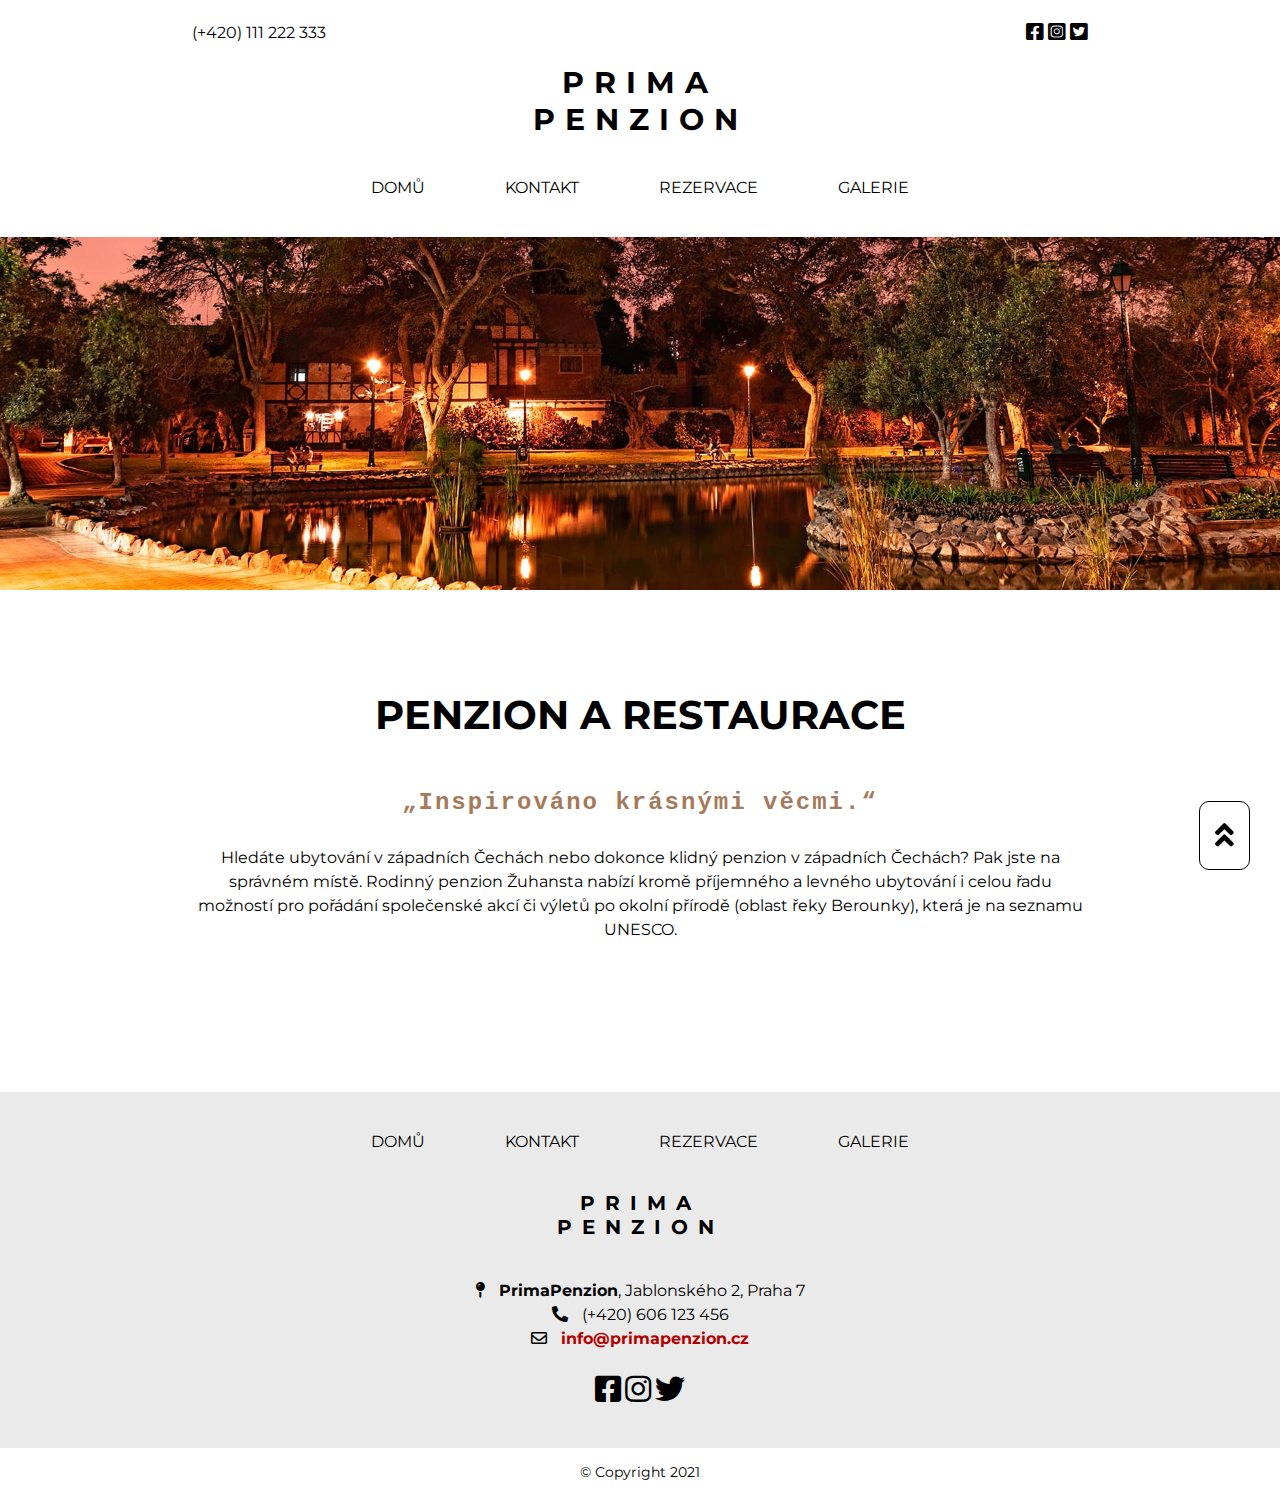
<file: My_web/penzion/index.html>
<!DOCTYPE html>
<html lang="cs">
<head>
    <meta charset="UTF-8">
    <meta http-equiv="X-UA-Compatible" content="IE=edge">
    <meta name="viewport" content="width=device-width, initial-scale=1.0">
    <link rel="preconnect" href="https://fonts.googleapis.com">
    <link rel="preconnect" href="https://fonts.gstatic.com" crossorigin>
    <link href="https://fonts.googleapis.com/css2?family=Montserrat:wght@400;700&display=swap" rel="stylesheet">
    <link rel="stylesheet" href="css1/style.css">
    <link rel="stylesheet" href="css1/all.min.css">
    <link rel="shortcut icon" href="favicon.png" type="image/x-icon">
    <title>Penzion</title>
</head>
<body>
    <header>
        <div class="container">
            <div class="headerKontakty">
                <a href="tel:+420111222333" class="tel">(+420) 111 222 333  
                </a>
                <div class="ikony">
                    <a href="#" target="_blank"><i class="fab fa-facebook-square"></i></a>
                    <a href="#" target="_blank"><i class="fab fa-instagram-square"></i></a>
                    <a href="#" target="_blank"><i class="fab fa-twitter-square"></i></a>
                </div>
            </div>
            <a href="#" class="logo">Prima<br />Penzion</a>
            <div class="menu">
                <ul>
                    <li><a href="index.html">Domů</a></li>
                    <li><a href="kontakt.html">Kontakt</a></li>
                    <li><a href="rezervace.html">Rezervace</a></li>
                    <li><a href="galerie.html">Galerie</a></li>
                </ul>
            </div>
        </div>
        <img src="img/primapenzion-main.jpg" alt="Penzion">
    </header>

    <section>
        <div class="obsah">
            <div class="container">
                <h1>PENZION A RESTAURACE</h1>
                <h2>„Inspirováno krásnými věcmi.“</h2>
                <p>
                    Hledáte ubytování v západních Čechách nebo dokonce klidný penzion v západních Čechách? Pak jste na správném místě. Rodinný penzion Žuhansta nabízí kromě příjemného a levného ubytování i celou řadu možností pro pořádání společenské akcí či výletů po okolní přírodě (oblast řeky Berounky), která je na seznamu UNESCO.
                </p>
            </div>
        </div>
    </section>

    <footer>
        <div class="pata">

            <div class="menu">
                <ul>
                    <li><a href="index.html">Domů</a></li>
                    <li><a href="kontakt.html">Kontakt</a></li>
                    <li><a href="rezervace.html">rezervace</a></li>
                    <li><a href="galerie.html">galerie</a></li>
                </ul>
            </div>

            <a href="index.html" class="logo">Prima<br />Penzion</a>

            <p>
                <i class="fas fa-map-pin"></i>
                <a href="https://goo.gl/maps/9YJAU6gy8v5ejah29" target="_blank"><strong> PrimaPenzion</strong>, Jablonského 2, Praha 7</a>
            </p>
            <p>
                <i class="fas fa-phone-alt"></i>
                <a class="tel" href="tel:+420606123456">(+420) 606 123 456</a>
            </p>
            <p>
                <i class="far fa-envelope fa-spin"></i>
                <b>info@primapenzion.cz</b>
            </p>

            <div class="ikony">
                <a href="#" target="_blank">
                    <i class="fab fa-facebook-square"></i></a>
                <a href="#" target="_blank">
                    <i class="fab fa-instagram"></i></a>
                <a href="#" target="_blank">
                    <i class="fab fa-twitter"></i></a>
            </div>
        </div>
        <div class="copy">
            &copy; Copyright 2021
        </div>

        <a href="#" class="btn">
            <i class="fas fa-angle-double-up"></i>
        </a>
    </footer>
</body>
</html>
</file>
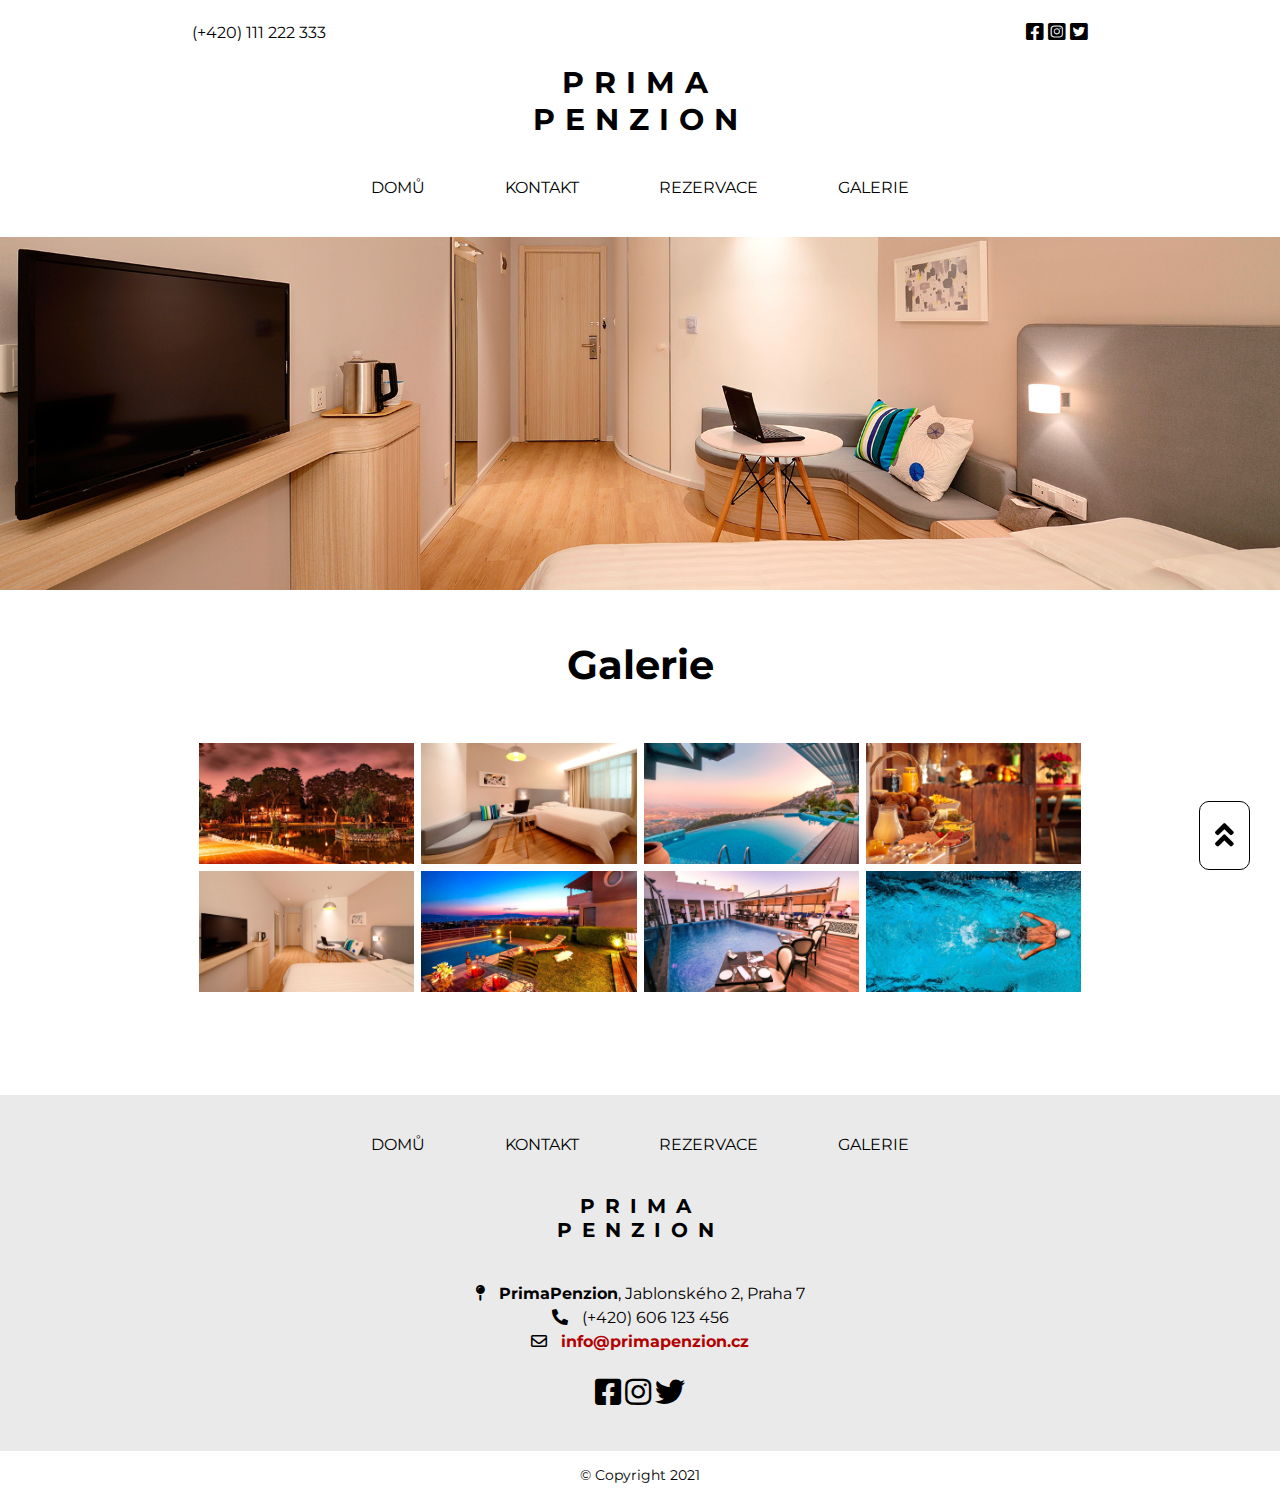
<file: My_web/penzion/galerie.html>
<!DOCTYPE html>
<html lang="cs">
<head>
    <meta charset="UTF-8">
    <meta http-equiv="X-UA-Compatible" content="IE=edge">
    <meta name="viewport" content="width=device-width, initial-scale=1.0">
    <link rel="preconnect" href="https://fonts.googleapis.com">
    <link rel="preconnect" href="https://fonts.gstatic.com" crossorigin>
    <link href="https://fonts.googleapis.com/css2?family=Montserrat:wght@400;700&display=swap" rel="stylesheet">
    <link rel="stylesheet" href="css1/style.css">
    <link rel="stylesheet" href="css1/all.min.css">
    <link rel="shortcut icon" href="favicon.png" type="image/x-icon">
    <title>Penzion</title>
</head>
<body>
    <header>
        <div class="container">
            <div class="headerKontakty">
                <a href="tel:+420111222333" class="tel">(+420) 111 222 333  
                </a>
                <div class="ikony">
                    <a href="#" target="_blank"><i class="fab fa-facebook-square"></i></a>
                    <a href="#" target="_blank"><i class="fab fa-instagram-square"></i></a>
                    <a href="#" target="_blank"><i class="fab fa-twitter-square"></i></a>
                </div>
            </div>
            <a href="#" class="logo">Prima<br />Penzion</a>
            <div class="menu">
                <ul>
                    <li><a href="index.html">Domů</a></li>
                    <li><a href="kontakt.html">Kontakt</a></li>
                    <li><a href="rezervace.html">Rezervace</a></li>
                    <li><a href="galerie.html">Galerie</a></li>
                </ul>
            </div>
        </div>
        <img src="img/galerie.jpeg" alt="Penzion">
    </header>

    <section>
        <div class="galerie">
            <div class="container">
                <h1>Galerie</h1>
                    <div class="foto">
                        <img src="img/img1-min.jpeg" alt="obrazek">
                        <img src="img/img2-min.jpeg" alt="obrazek">
                        <img src="img/img3-min.jpeg" alt="obrazek">
                        <img src="img/img4-min.jpeg" alt="obrazek">
                        <img src="img/img5-min.jpeg" alt="obrazek">
                        <img src="img/img6-min.jpeg" alt="obrazek">
                        <img src="img/img7-min.jpeg" alt="obrazek">
                        <img src="img/img8-min.jpeg" alt="obrazek">
                    </div>
            </div>
        </div>
    </section>

    <footer>
        <div class="pata">

            <div class="menu">
                <ul>
                    <li><a href="index.html">Domů</a></li>
                    <li><a href="kontakt.html">Kontakt</a></li>
                    <li><a href="rezervace.html">rezervace</a></li>
                    <li><a href="galerie.html">galerie</a></li>
                </ul>
            </div>

            <a href="index.html" class="logo">Prima<br />Penzion</a>

            <p>
                <i class="fas fa-map-pin"></i>
                <a href="https://goo.gl/maps/9YJAU6gy8v5ejah29" target="_blank"><strong> PrimaPenzion</strong>, Jablonského 2, Praha 7</a>
            </p>
            <p>
                <i class="fas fa-phone-alt"></i>
                <a class="tel" href="tel:+420606123456">(+420) 606 123 456</a>
            </p>
            <p>
                <i class="far fa-envelope fa-spin"></i>
                <b>info@primapenzion.cz</b>
            </p>

            <div class="ikony">
                <a href="#" target="_blank">
                    <i class="fab fa-facebook-square"></i></a>
                <a href="#" target="_blank">
                    <i class="fab fa-instagram"></i></a>
                <a href="#" target="_blank">
                    <i class="fab fa-twitter"></i></a>
            </div>
        </div>
        <div class="copy">
            &copy; Copyright 2021
        </div>

        <a href="#" class="btn">
            <i class="fas fa-angle-double-up"></i>
        </a>
    </footer>
</body>
</html>
</file>
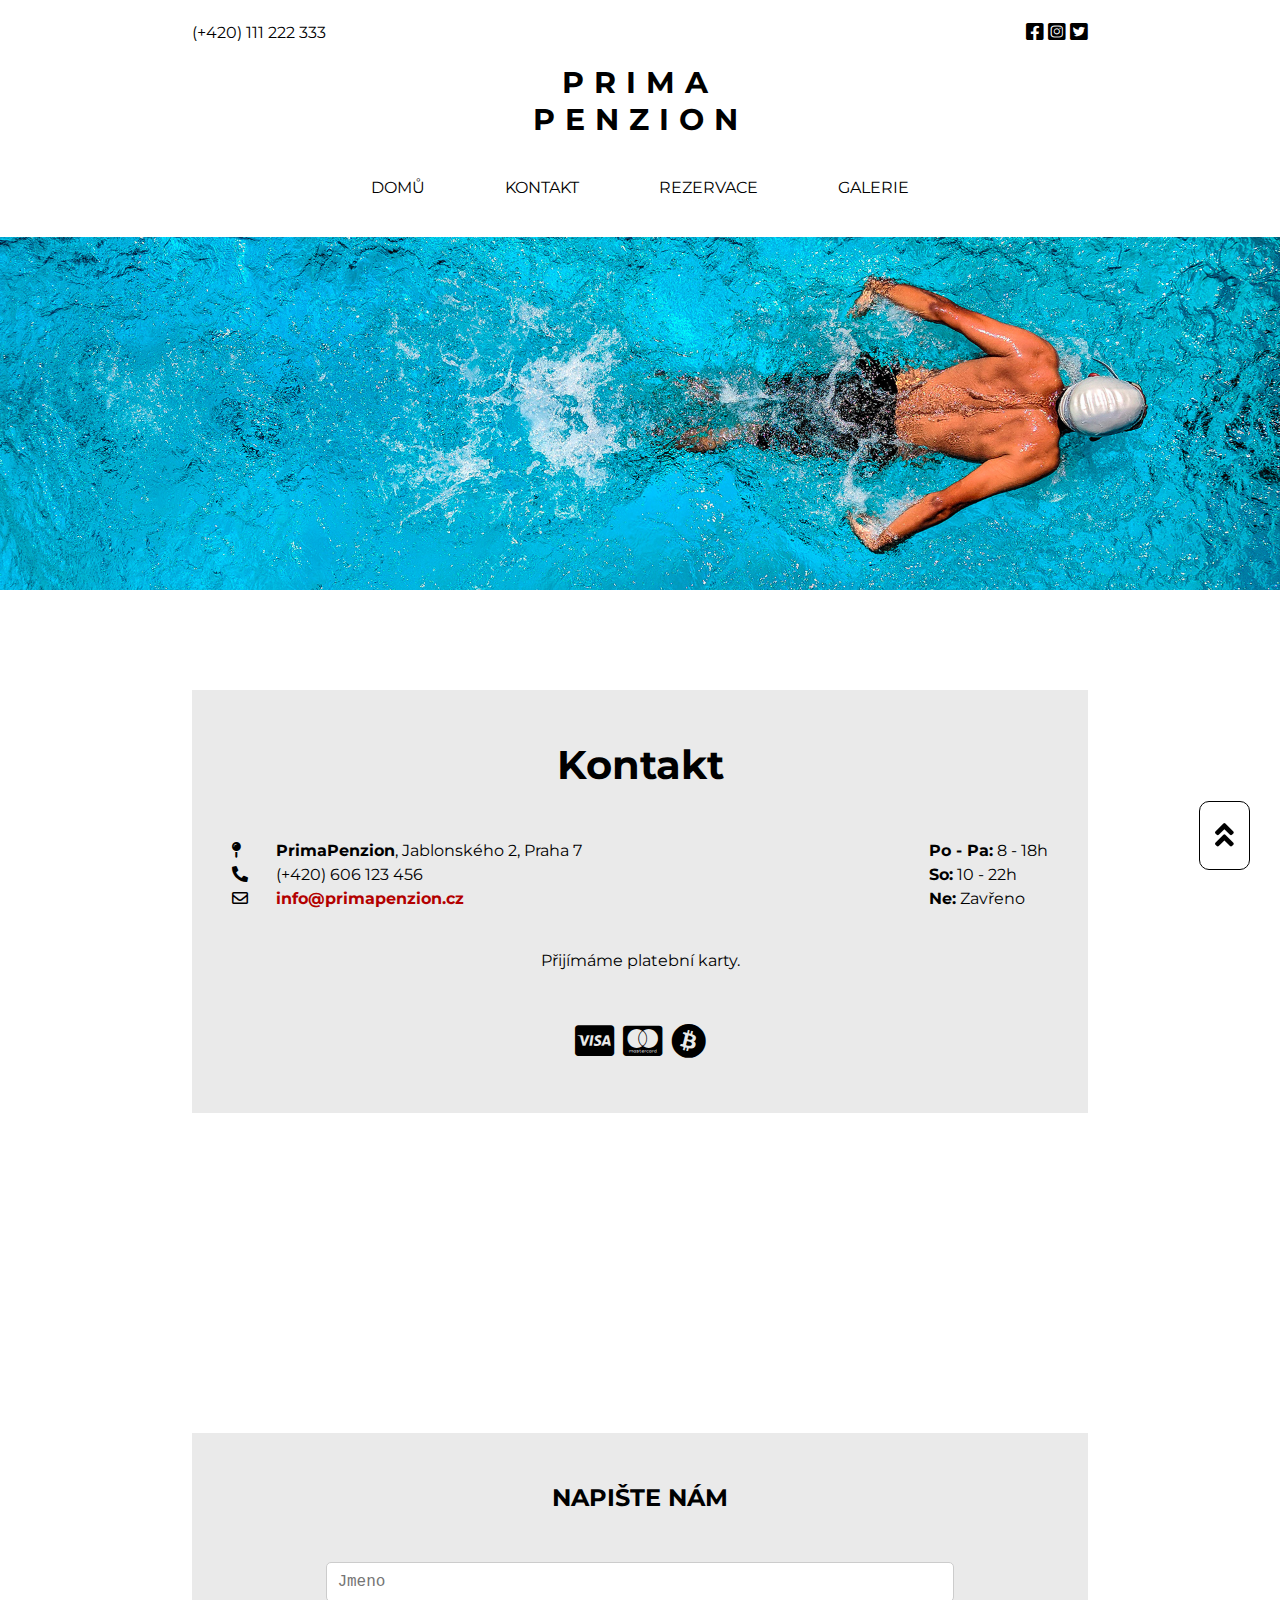
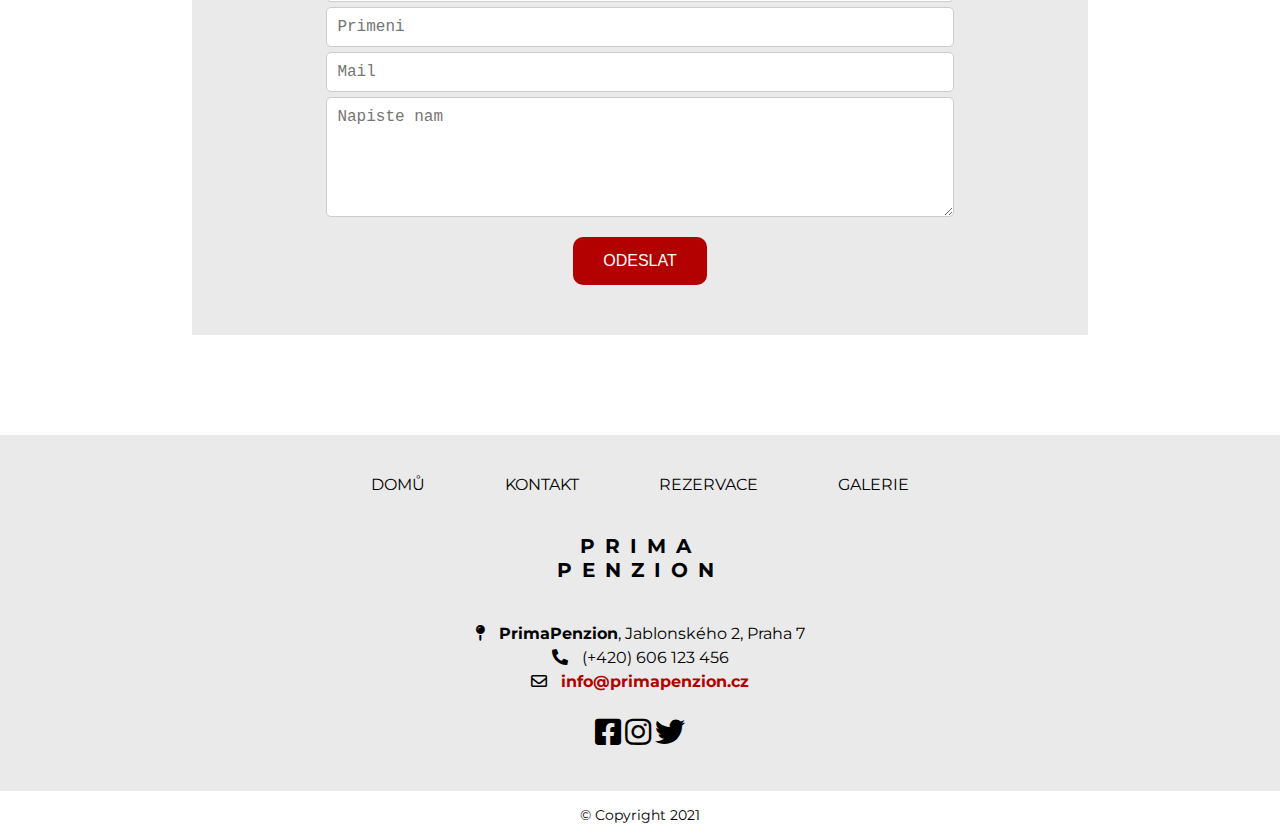
<file: My_web/penzion/kontakt.html>
<!DOCTYPE html>
<html lang="cs">
<head>
    <meta charset="UTF-8">
    <meta http-equiv="X-UA-Compatible" content="IE=edge">
    <meta name="viewport" content="width=device-width, initial-scale=1.0">
    <link rel="preconnect" href="https://fonts.googleapis.com">
    <link rel="preconnect" href="https://fonts.gstatic.com" crossorigin>
    <link href="https://fonts.googleapis.com/css2?family=Montserrat:wght@400;700&display=swap" rel="stylesheet">
    <link rel="stylesheet" href="css1/style.css">
    <link rel="stylesheet" href="css1/all.min.css">
    <link rel="shortcut icon" href="favicon.png" type="image/x-icon">
    <title>Penzion</title>
</head>
<body>
    <header>
        <div class="container">
            <div class="headerKontakty">
                <a href="tel:+420111222333" class="tel">(+420) 111 222 333  
                </a>
                <div class="ikony">
                    <a href="#" target="_blank"><i class="fab fa-facebook-square"></i></a>
                    <a href="#" target="_blank"><i class="fab fa-instagram-square"></i></a>
                    <a href="#" target="_blank"><i class="fab fa-twitter-square"></i></a>
                </div>
            </div>
            <a href="#" class="logo">Prima<br />Penzion</a>
            <div class="menu">
                <ul>
                    <li><a href="index.html">Domů</a></li>
                    <li><a href="kontakt.html">Kontakt</a></li>
                    <li><a href="rezervace.html">Rezervace</a></li>
                    <li><a href="galerie.html">Galerie</a></li>
                </ul>
            </div>
        </div>
        <img src="img/bazen.jpeg" alt="Penzion">
    </header>

    <section>
        <div class="kontakt">
            <div class="container">

                <div class="kontaktGrey">
                    <h1>Kontakt</h1>
                    <div class="kontaktFlex">
                        <div class="kontaktBox">
                            <p>
                                <i class="fas fa-map-pin"></i>
                                <a href="https://goo.gl/maps/9YJAU6gy8v5ejah29" target="_blank"><strong>PrimaPenzion</strong>, Jablonského 2, Praha 7</a>
                            </p>
                            <p>
                                <i class="fas fa-phone-alt"></i>
                                <a class="tel" href="tel:+420606123456">(+420) 606 123 456</a>
                            </p>
                            <p>
                                <i class="far fa-envelope"></i>
                                <b>info@primapenzion.cz</b>
                            </p>
                        </div>
                        <div class="kontaktBox">
                            <p><strong>Po - Pa:</strong> 8 - 18h</p>
                            <p><strong>So:</strong> 10 - 22h</p>
                            <p><strong>Ne:</strong> Zavřeno</p>
                        </div>
                    </div>
                    <p>Přijímáme platební karty.</p>
                    <p class="karty">
                        <i class="fab fa-cc-visa"></i>
                        <i class="fab fa-cc-mastercard"></i>
                        <i class="fab fa-bitcoin"></i>
                    </p>
                </div>

                <iframe src="https://www.google.com/maps/embed?pb=!1m18!1m12!1m3!1d2558.8980295569563!2d14.438851715719005!3d50.10691557942953!2m3!1f0!2f0!3f0!3m2!1i1024!2i768!4f13.1!3m3!1m2!1s0x470b94b58406182b%3A0x1f35b827dff20972!2sJablonsk%C3%A9ho%202%2C%20170%2000%20Praha%207-Hole%C5%A1ovice!5e0!3m2!1scs!2scz!4v1636623847579!5m2!1scs!2scz" width="400" height="300" style="border:0;" allowfullscreen="" loading="lazy"></iframe>

                <div class="kontaktGrey">
                    <h2>Napište nám</h2>
                    <form action="action" method="get">
                        <input type="text" name="jmeno" placeholder="Jmeno" />
                        <input type="text" name="prijmeni"placeholder="Primeni" />
                        <input type="mail" name="mail"  placeholder="Mail" />
                        <textarea name="vzkaz" placeholder="Napiste nam"></textarea>
                        <input type="submit" value="Odeslat">
                    </form>
                </div>
                
            </div>
        </div>
    </section>

    <footer>
        <div class="pata">

            <div class="menu">
                <ul>
                    <li><a href="index.html">Domů</a></li>
                    <li><a href="kontakt.html">Kontakt</a></li>
                    <li><a href="rezervace.html">rezervace</a></li>
                    <li><a href="galerie.html">galerie</a></li>
                </ul>
            </div>

            <a href="index.html" class="logo">Prima<br />Penzion</a>

            <p>
                <i class="fas fa-map-pin"></i>
                <a href="https://goo.gl/maps/9YJAU6gy8v5ejah29" target="_blank"><strong> PrimaPenzion</strong>, Jablonského 2, Praha 7</a>
            </p>
            <p>
                <i class="fas fa-phone-alt"></i>
                <a class="tel" href="tel:+420606123456">(+420) 606 123 456</a>
            </p>
            <p>
                <i class="far fa-envelope fa-spin"></i>
                <b>info@primapenzion.cz</b>
            </p>

            <div class="ikony">
                <a href="#" target="_blank">
                    <i class="fab fa-facebook-square"></i></a>
                <a href="#" target="_blank">
                    <i class="fab fa-instagram"></i></a>
                <a href="#" target="_blank">
                    <i class="fab fa-twitter"></i></a>
            </div>
        </div>
        <div class="copy">
            &copy; Copyright 2021
        </div>

        <a href="#" class="btn">
            <i class="fas fa-angle-double-up"></i>
        </a>
    </footer>
</body>
</html>
</file>
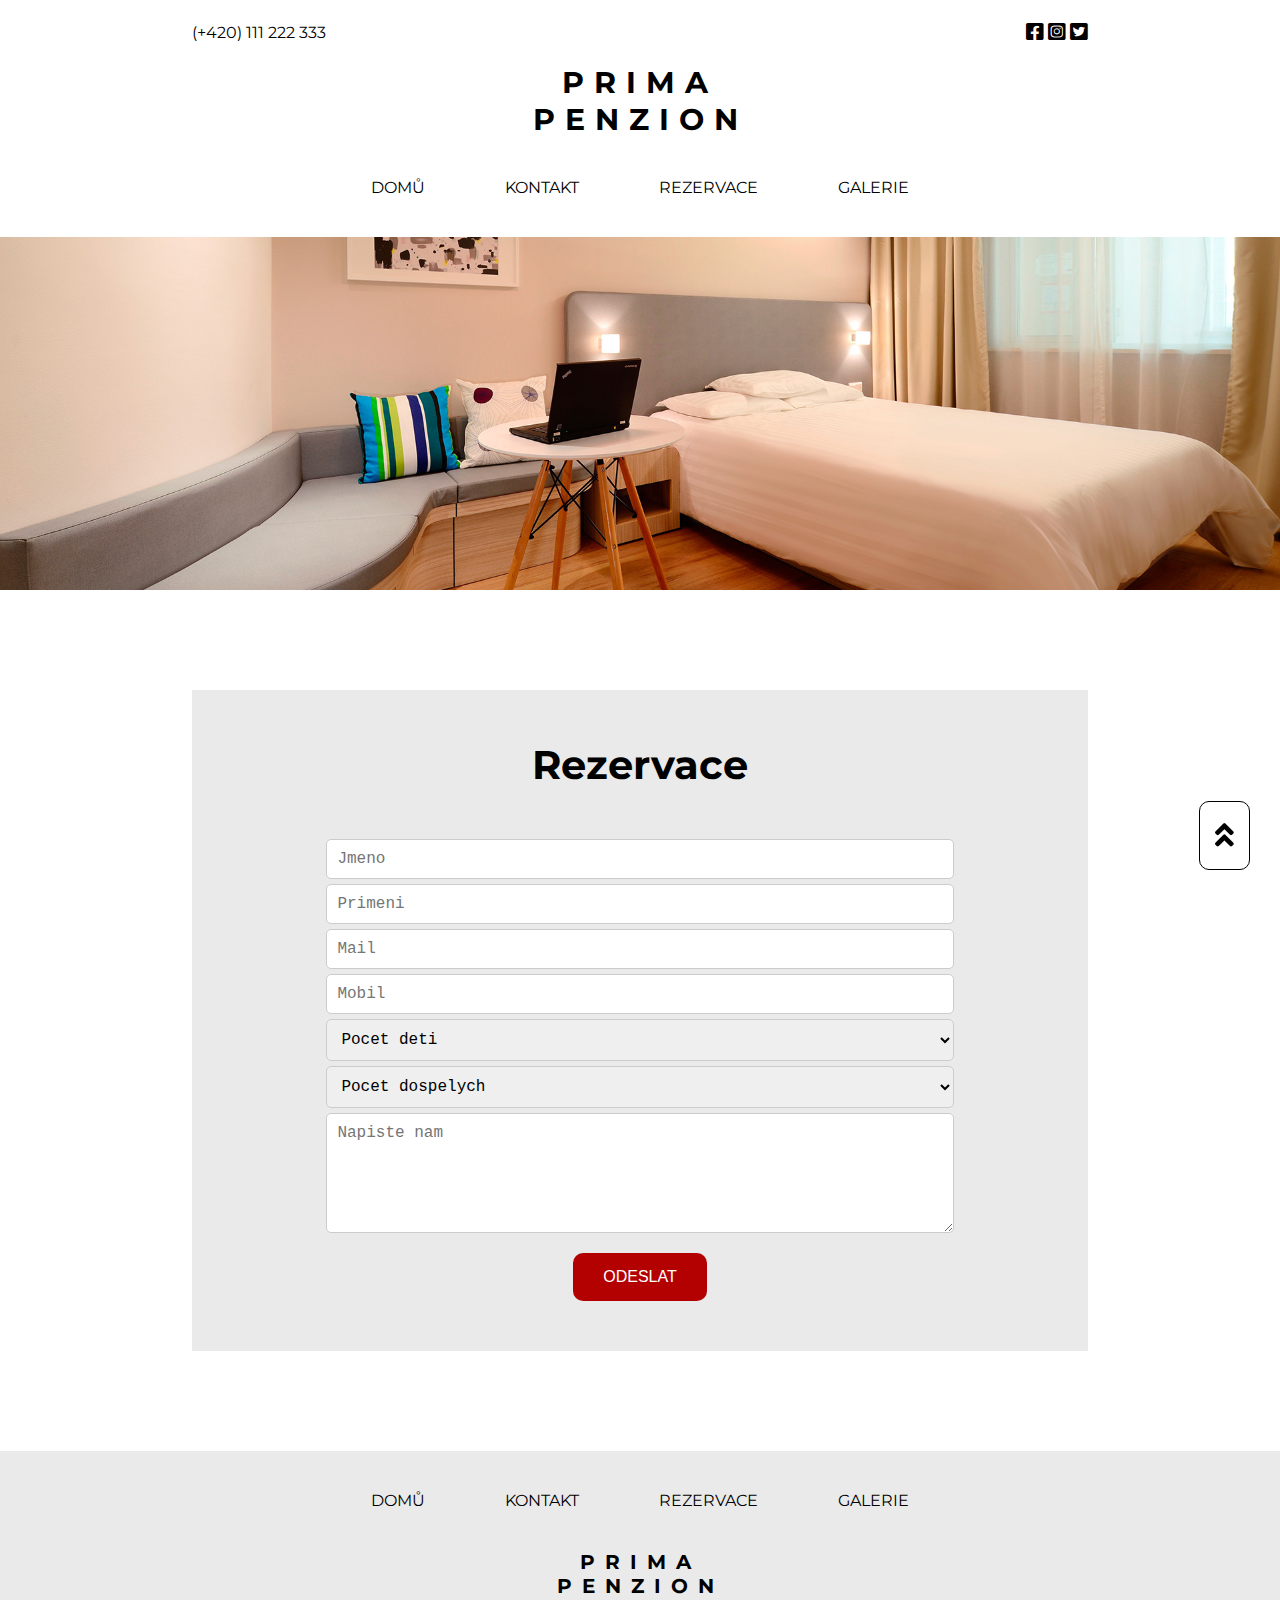
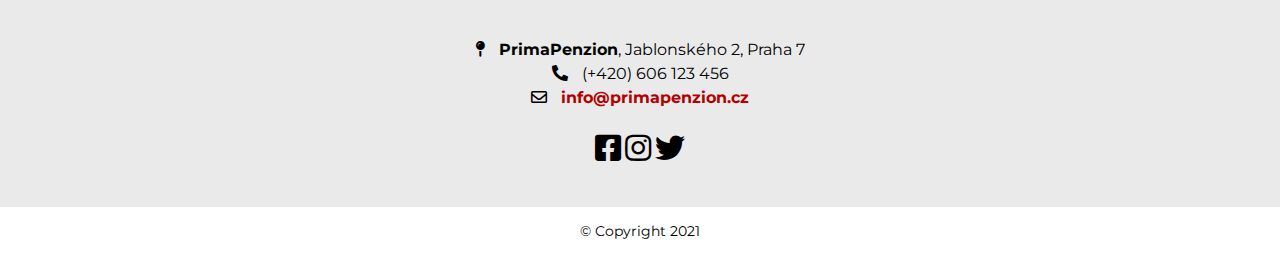
<file: My_web/penzion/rezervace.html>
<!DOCTYPE html>
<html lang="cs">
<head>
    <meta charset="UTF-8">
    <meta http-equiv="X-UA-Compatible" content="IE=edge">
    <meta name="viewport" content="width=device-width, initial-scale=1.0">
    <link rel="preconnect" href="https://fonts.googleapis.com">
    <link rel="preconnect" href="https://fonts.gstatic.com" crossorigin>
    <link href="https://fonts.googleapis.com/css2?family=Montserrat:wght@400;700&display=swap" rel="stylesheet">
    <link rel="stylesheet" href="css1/style.css">
    <link rel="stylesheet" href="css1/all.min.css">
    <link rel="shortcut icon" href="favicon.png" type="image/x-icon">
    <title>Penzion</title>
</head>
<body>
    <header>
        <div class="container">
            <div class="headerKontakty">
                <a href="tel:+420111222333" class="tel">(+420) 111 222 333  
                </a>
                <div class="ikony">
                    <a href="#" target="_blank"><i class="fab fa-facebook-square"></i></a>
                    <a href="#" target="_blank"><i class="fab fa-instagram-square"></i></a>
                    <a href="#" target="_blank"><i class="fab fa-twitter-square"></i></a>
                </div>
            </div>
            <a href="index.html" class="logo">Prima<br />Penzion</a>
            <div class="menu">
                <ul>
                    <li><a href="index.html">Domů</a></li>
                    <li><a href="kontakt.html">Kontakt</a></li>
                    <li><a href="rezervace.html">Rezervace</a></li>
                    <li><a href="galerie.html">Galerie</a></li>
                </ul>
            </div>
        </div>
        <img src="img/rezervace.jpeg" alt="Penzion">
    </header>

    <section>
        
        

        <div class="kontakt">
            <div class="container">
                <div class="kontaktGrey">
                    <h1>Rezervace</h1>
                        <form action="action" method="get">
                            <input type="text" name="jmeno" placeholder="Jmeno" />
                            <input type="text" name="prijmeni"placeholder="Primeni" />
                            <input type="mail" name="mail"  placeholder="Mail" />
                            <input type="text" name="tel"  placeholder="Mobil" />
                            <select name="deti">
                                <option>Pocet deti</option>
                                <option value="0">0</option>
                                <option value="1">1</option>
                                <option value="2">2</option>
                                <option value="3">3</option>
                            </select>
                            <select name="dosp">
                                <option>Pocet dospelych</option>
                                <option value="1">1</option>
                                <option value="2">2</option>
                                <option value="3">3</option>
                            </select>
                            <textarea name="vzkaz" placeholder="Napiste nam"></textarea>
                            <input type="submit" value="Odeslat">
                        </form>
                </div>
            </div>
        </div>

    </section>

    <footer>
        <div class="pata">

            <div class="menu">
                <ul>
                    <li><a href="index.html">Domů</a></li>
                    <li><a href="kontakt.html">Kontakt</a></li>
                    <li><a href="rezervace.html">rezervace</a></li>
                    <li><a href="galerie.html">galerie</a></li>
                </ul>
            </div>

            <a href="#" class="logo">Prima<br />Penzion</a>

            <p>
                <i class="fas fa-map-pin"></i>
                <a href="https://goo.gl/maps/9YJAU6gy8v5ejah29" target="_blank"><strong> PrimaPenzion</strong>, Jablonského 2, Praha 7</a>
            </p>
            <p>
                <i class="fas fa-phone-alt"></i>
                <a class="tel" href="tel:+420606123456">(+420) 606 123 456</a>
            </p>
            <p>
                <i class="far fa-envelope fa-spin"></i>
                <b>info@primapenzion.cz</b>
            </p>

            <div class="ikony">
                <a href="#" target="_blank">
                    <i class="fab fa-facebook-square"></i></a>
                <a href="#" target="_blank">
                    <i class="fab fa-instagram"></i></a>
                <a href="#" target="_blank">
                    <i class="fab fa-twitter"></i></a>
            </div>
        </div>
        <div class="copy">
            &copy; Copyright 2021
        </div>

        <a href="#" class="btn">
            <i class="fas fa-angle-double-up"></i>
        </a>
    </footer>
</body>
</html>
</file>
<file: My_web/penzion/css1/style.css>
* {
    margin: 0;
    padding: 0;
}

*, *:after, *:before {
    box-sizing: border-box;
}

a {
    transition: all 0.3s ease-out;
}

body {
    font-family: 'Montserrat', sans-serif;
}

img, iframe {
    vertical-align: top;
}

.container {
    width: 70%;
    margin: auto;
}

header .container {
    text-align: center;
}

.headerKontakty {
    display: flex;
    justify-content: space-between;
    padding: 20px 0;
    align-items: center;
   
}

.tel, .pata p a, .kontaktBox p a  {
    color: #000;
    text-decoration: none;
}

.tel:hover, .pata p a:hover {
    color: #b30000;
    text-decoration: underline;
}
.ikony a {
    color: #000;
    font-size: 20px;
}

.fa-facebook-square:hover {
    color: #1877F2;
}

.fa-instagram-square:hover {
    color: #E4405F;
}

.fa-twitter:hover {
    color: #1DA1F2;
}

.fa-instagram:hover {
    color: #E4405F;
}

.fa-twitter-square:hover {
    color: #1DA1F2;
}

.logo {
    color: #000;
    text-decoration: none;
    text-transform: uppercase;
    font-weight: 700;
    font-size: 30px;
    letter-spacing: 10px;
}

.logo:hover {
    color: #b30000;
}

.menu {
    padding: 40px 0;
}



.menu ul {
    display: flex;
    list-style: none;
    justify-content: center;
}

.menu ul li a {
    color: #000;
    text-decoration: none;
    margin: 0 40px;
    text-transform: uppercase;
    padding-bottom: 10px;
}

.menu ul li a:hover {
    border-bottom: 3px solid #b30000;
    
}

.menu ul li:hover {
    transform: scale(1.2);
}

header img {
    width: 100%;
}

/*section*/



.obsah {
    text-align: center;
    padding: 50px 0 150px;
}

h1 {
    font-size: 40px;
    padding: 50px 0;
    text-align: center;
}

.obsah h2 {
    font-family: 'Courier New', Courier, monospace;
    padding-bottom: 30px;
    color: #a57a5b;
    letter-spacing: 2px;
}

.obsah p {
    line-height: 1.5;
}

/*footer*/

.pata {
    background: #eaeaea;
    text-align: center;
    padding-bottom: 40px;
}
.pata .logo {
    font-size: 20px;
    margin-bottom: 40px;
    display: inline-block;
}

.pata p {
    line-height: 1.5;
}

.pata p i {
    margin-right: 10px;
}

.pata p b, .kontaktBox b {
    color: #b30000;
}

.pata .ikony {
    margin-top: 20px;
}

.pata .ikony a {
    font-size: 30px;
}

.copy {
    text-align: center;
    padding: 15px 0;
    font-size: 14px;
}



.btn {
    border: 1px solid #000;
    border-radius: 10px;
    padding: 15px;
    color: #000;
    font-size: 30px;
    position: fixed;
    bottom: 30px;
    right: 30px;

}

.btn:hover {
    background: #b30000;
    color: #fff;
}

/*kontakt*/

.kontakt {
    text-align: center;
    padding: 100px 0;
}

.kontaktGrey {
    background: #eaeaea;
    padding-bottom: 50px;
}

.kontaktFlex {
    display: flex;
    justify-content: space-between;
    text-align: left;
    padding: 0 40px 40px;
    line-height: 1.5;
}

.kontaktBox p i {
    width: 40px;
}

.karty {
    font-size: 35px;
    margin-top: 50px;
}

.kontakt iframe {
    width: 100%;
    margin: 10px 0;
}

.kontaktGrey h2 {
    padding: 50px 0;
    text-transform: uppercase;
}

.kontaktGrey input[type="text"],
.kontaktGrey input[type="mail"],
.kontaktGrey textarea, .kontaktGrey select {
    display: block;
    padding: 10px;
    font-size: 16px;
    width: 70%;
    margin: 0 auto 5px;
    border-radius: 5px;
    border: 1px solid #ccc;
    font-family: 'Courier New', Courier, monospace;
}

textarea {
    height: 120px;
}


.kontaktGrey input[type="submit"] {
    font-size: 16px;
    background: #b30000;
    padding: 15px 30px;
    text-transform: uppercase;
    color: #fff;
    border-radius: 10px;
    border: none;
    transition: all 0.3s ease-out;
    margin-top: 15px;
}

.kontaktGrey input[type="submit"]:hover {
    background: #E4405F;
    cursor: pointer;
    
} 

option value {
    color: #E4405F;
}

/*galerry*/

.galerie {
    padding-bottom: 100px;
}

.galerie img {
    width: 24%;
    margin: 3.5px;
}

.foto {
    display: flex;
    flex-wrap: wrap;
    justify-content: center;
}


@media screen and (max-width: 650px) {
    .menu ul li a {
        margin: 0 20px;
    }
}
@media screen and (max-width: 500px) {
    .menu ul {
        flex-direction: column;
    }
    .menu ul li {
        padding: 7px 0;
    }
    .menu ul li a:hover {
        border: none;
        color: #b30000;
    }

    .kontaktFlex {
        display: flex;
        justify-content: center;
        text-align: center;
        padding: inherit;
        line-height: 1.5;
    }

    .container {
        width: 100%;
        margin: auto;
    }

    
}
</file>
